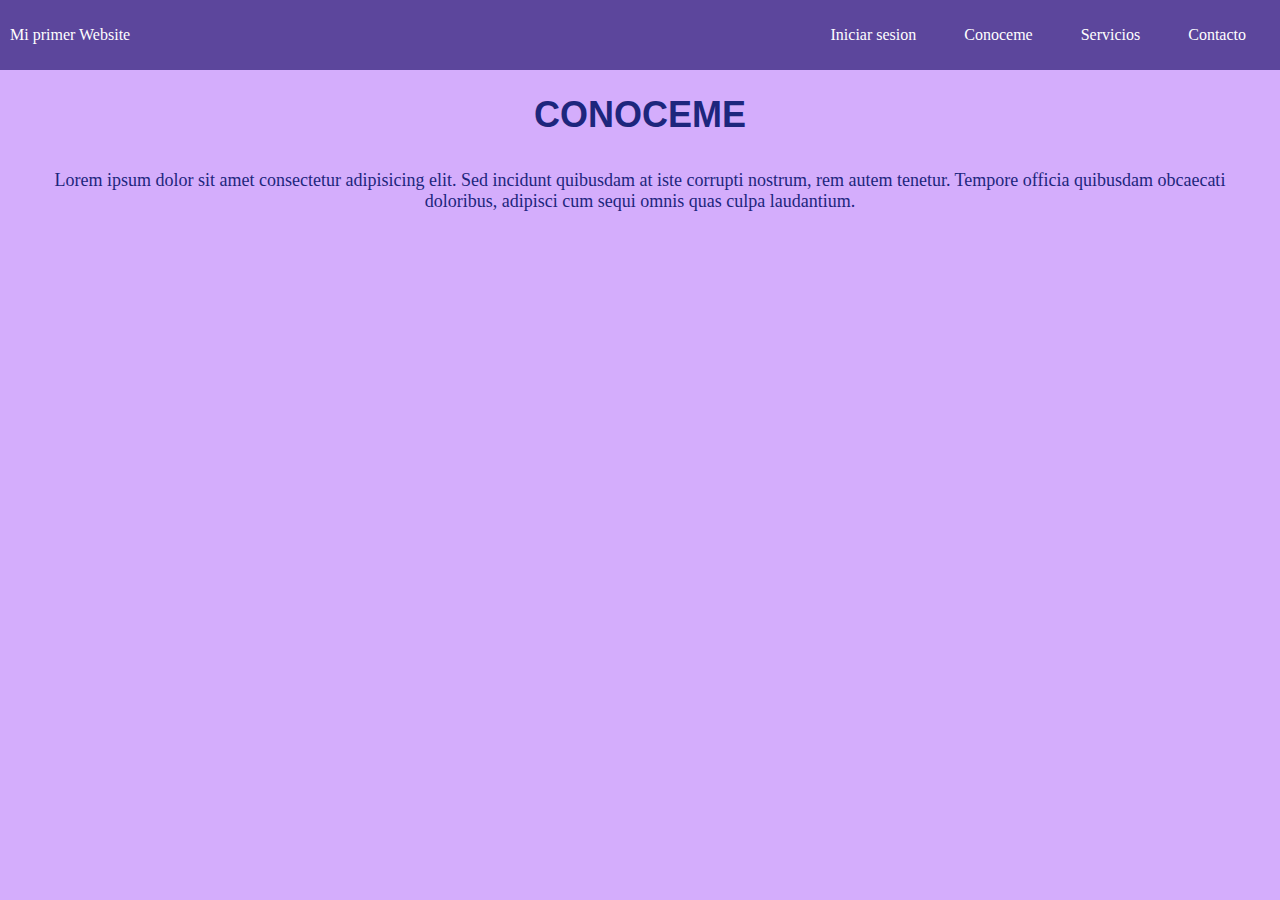
<file: conoceme.html>
<!DOCTYPE html>
<html lang="en">

<head>
    <meta charset="UTF-8">
    <meta name="viewport" content="width=device-width, initial-scale=1.0">
    <link rel="stylesheet" href="CSS/styles.css">
    <title>Conoceme</title>
</head>

<body>
    <header class="container-nav">
        <nav class="navbar">
            <a href="index.html" class="brand">Mi primer Website</a>
            <ul class="nav-links">
                <li><a href="iniciosesion.html">Iniciar sesion</a></li>
                <li><a href="conoceme.html">Conoceme</a></li>
                <li><a href="servicios.html">Servicios</a></li>
                <li><a href="contacto.html">Contacto</a></li>
            </ul>
        </nav>
        <button class="button-menu-toggle">Menu</button>
    </header>
    <main>
        <h1>CONOCEME</h1>
        <div class="greeting">
            <p>Lorem ipsum dolor sit amet consectetur adipisicing elit. Sed incidunt quibusdam at iste corrupti nostrum,
                rem autem tenetur. Tempore officia quibusdam obcaecati doloribus, adipisci cum sequi omnis quas culpa
                laudantium.</p>
        </div>
    </main>

    <script src="JS/script.js"></script>
</body>

</html>
</file>
<file: CSS/styles.css>
body {
    background-color: #D4ADFC;
    color: #1D267D;
    display: grid;
    grid-template-rows: auto 1fr auto;
    min-height: 100vh;
    margin: 0;
}

main {
    text-align: center;
}

footer {
    text-align: center;
    height: 200px;
    background-color: #5C469C;
    color: #D4ADFC;
}

a:hover {
    color: #1D267D;
    transition: all .3s ease-in-out;
}

h1 {
    font-family: 'arial', sans-serif;
    font-size: 36px;
    text-align: center;
}

p {
    font-family: 'Georgia', serif;
    font-size: 18px;
    padding: 10px;
    margin: 20px;
}

.Banda {
    padding: 14px 25px;
}

body ol li {
    margin: auto;
    padding: 0px 0px 5px 5px;
}

@media(max-width: 600px) {
    .column {
        flex: 100%;
    }
}

.container-nav {
    display: flex;
    padding: 10px;
    height: 50px;
    background-color: #5C469C;
}


.navbar {
    display: flex;
    justify-content: space-between;
    width: 100%;
}


.brand {
    display: flex;
    align-items: center;
}


li>a {
    padding: 8px 24px;
}


li {
    list-style-type: none;
}


a {
    color: white;
    text-decoration: none;
}


.nav-links {
    display: flex;
    align-items: center;
}


.button-menu-toggle {
    display: none;
}

@media (max-width: 768px) {
    .column {
        flex: 100%;
    }


    .nav-links {
        display: none;
    }


    .button-menu-toggle {
        display: block;
        background-color: white;
        border: none;
        border-radius: 50px;
        padding: 0 24px;
        font-family: monospace;
        font-weight: bold;
        font-size: 20px;
    }

    .nav-links.nav-links-responsive {
        position: absolute;
        display: flex;
        background-color: #5C469C;
        color: #D4ADFC;
        width: 100%;
        height: 100%;
        top: 70px;
        left: 0;
        flex-direction: column;
        padding-top: 200px;
        align-items: center;
        gap: 70px;
        font-size: 40px;
    }
}

.formulario {
    width: 100%;
    max-width: 600px;
    margin: 0 auto;
    display: flex;
    flex-direction: column;
    justify-content: center;
    align-items: center;
}

.formulario input {
    width: 90%;
    height: 30px;
    margin: 0.5rem;
}

.formulario button {
    padding: 0.5em 1em;
    border: none;
    background: rgb(100, 200, 255);
    cursor: pointer;
}

.greeting{
    text-align: center;
}
</file>
